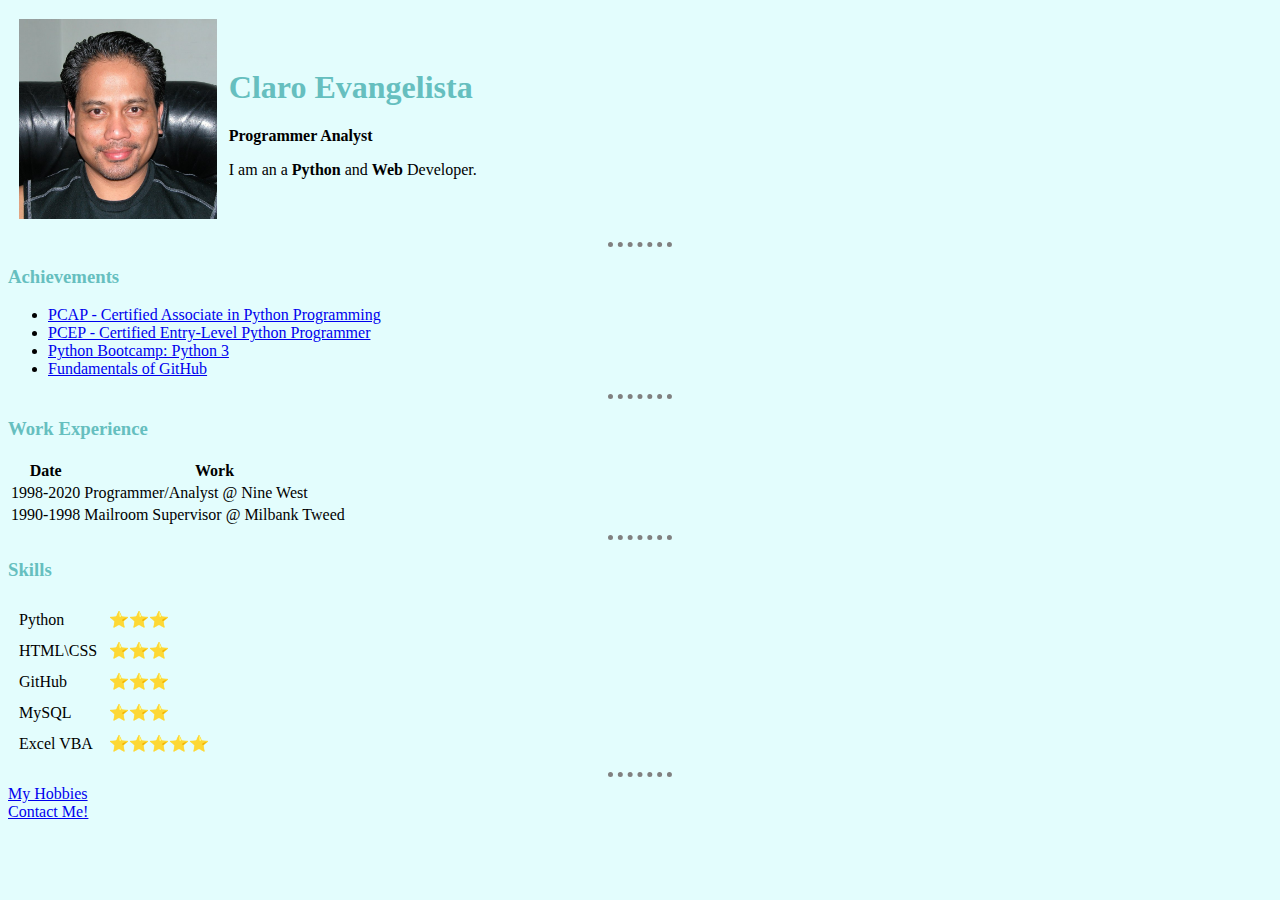
<file: index.html>
<!DOCTYPE html>
<html lang="en" dir="ltr">

<head>
  <meta charset="utf-8">
  <title>💚Claro's Personal Site</title>
  <link rel="stylesheet" href="css/styles.css">
</head>

<body>
  <table cellspacing="10">
    <tr>
      <td><img src="Me1.jpg" alt="That's me!" height=200></td>
      <td>
        <h1>Claro Evangelista</h1>
        <p><strong>Programmer Analyst</strong></p>
        <p>I am an a <strong>Python</strong> and <strong>Web</strong> Developer.</p>
      </td>
    </tr>
  </table>
  <hr>
  <h3>Achievements</h3>
  <ul>
    <li><a href="https://verify.openedg.org/?id=JyRA.3Ixh.hO4g" target="_blank">PCAP - Certified Associate in Python Programming</a></li>
    <li><a href="https://verify.openedg.org/?id=nax6.shWX.dT2v" target="_blank">PCEP - Certified Entry-Level Python Programmer</a></li>
    <li><a href="https://www.udemy.com/certificate/UC-493654e0-3daf-420d-b7ee-89a83393812b/" target="_blank">Python Bootcamp: Python 3</a></li>
    <li><a href="https://www.udemy.com/certificate/UC-e23490f0-1f06-4659-8967-e0d36787d84b/" target="_blank">Fundamentals of GitHub</a></li>
  </ul>
  <hr>
  <h3>Work Experience</h3>
  <table>
    <thead>
      <tr>
        <th>Date</th>
        <th>Work</th>
      </tr>
    </thead>
    <tbody>
      <tr>
        <td>1998-2020</td>
        <td>Programmer/Analyst @ Nine West</td>
      </tr>
      <tr>
        <td>1990-1998</td>
        <td>Mailroom Supervisor @ Milbank Tweed</td>
      </tr>
    </tbody>
  </table>
  <hr>
  <h3>Skills</h3>
  <table cellspacing="10">
    <tr>
      <td>Python</td>
      <td>⭐⭐⭐</td>
    </tr>
    <tr>
      <td>HTML\CSS</td>
      <td>⭐⭐⭐</td>
    </tr>
    <tr>
      <td>GitHub</td>
      <td>⭐⭐⭐</td>
    </tr>
    <tr>
      <td>MySQL</td>
      <td>⭐⭐⭐</td>
    </tr>
    <tr>
      <td>Excel VBA</td>
      <td>⭐⭐⭐⭐⭐</td>
    </tr>
  </table>
  <hr>
  <a href="hobbies.html">My Hobbies</a>
  <br>
  <a href="contactMe.html">Contact Me!</a>
</body>

</html>
</file>
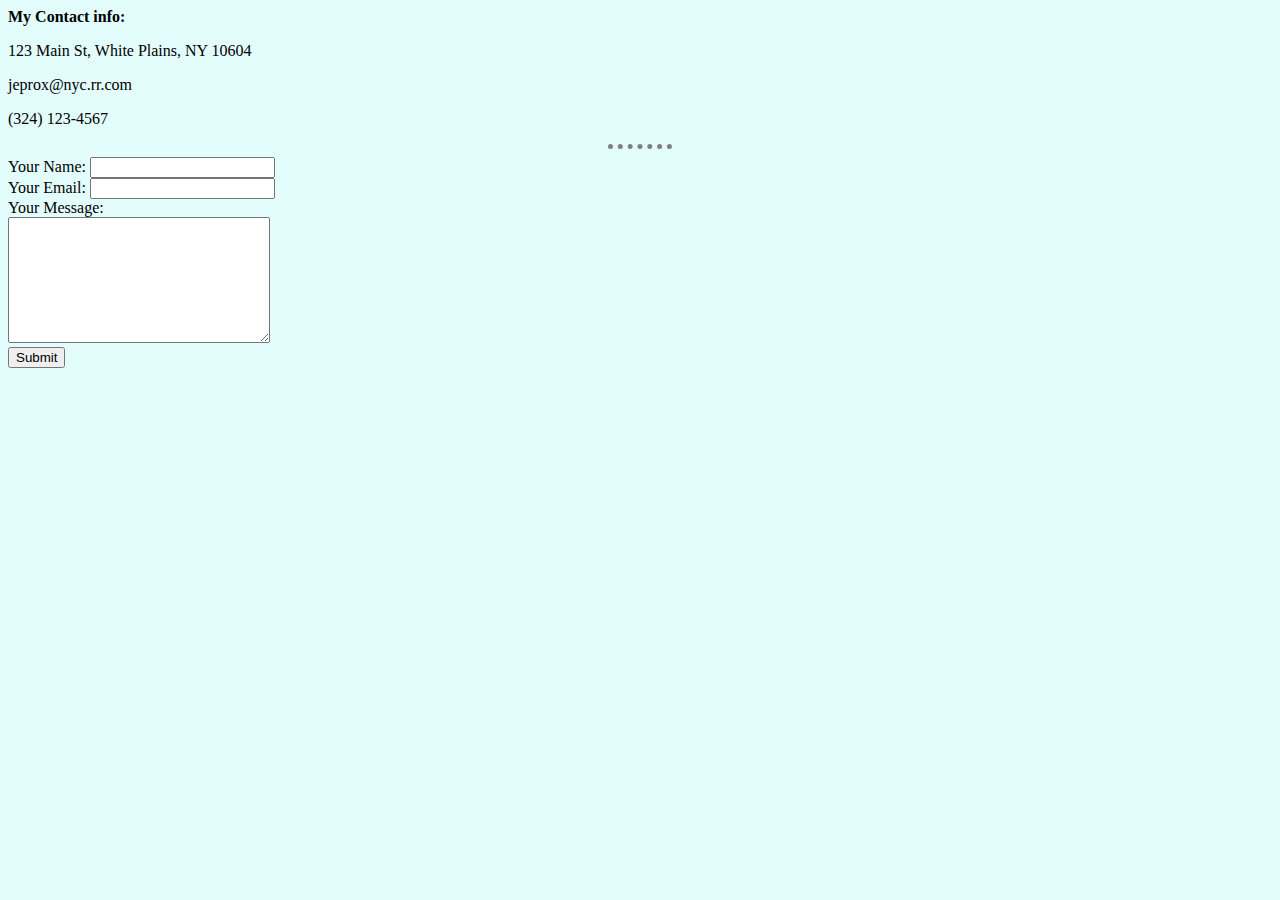
<file: contactMe.html>
<!DOCTYPE html>
<html lang="en" dir="ltr">

<head>
  <meta charset="utf-8">
  <title>My Contact info</title>
  <link rel="stylesheet" href="css/styles.css">
</head>

<body>
  <strong>My Contact info: </strong>
  <br>
  <p>123 Main St, White Plains, NY 10604</p>
  <p>jeprox@nyc.rr.com</p>
  <p>(324) 123-4567</p>
  <hr>
  <form action="mailto:jeprox@nyc.rr.com" method="post" enctype="text/plain">
    <label>Your Name:</label>
    <input type="text" name="yourName" value=""><br>
    <label>Your Email:</label>
    <input type="email" name="yourEmail" value=""><br>
    <label>Your Message:</label><br>
    <textarea name="yourMessage" rows="8" cols="30"></textarea><br>
    <input type="submit" name="">
  </form>
</body>

</html>


<!--

<label>Do you want to sign up the the email list?</label>
<input type="checkbox" name="" value="">

<br>
<input type="color" name="" value="">
<input type="file"><br>
<input type="date"><br>
<input type="radio"><br>
<input type="range">

-->
</file>
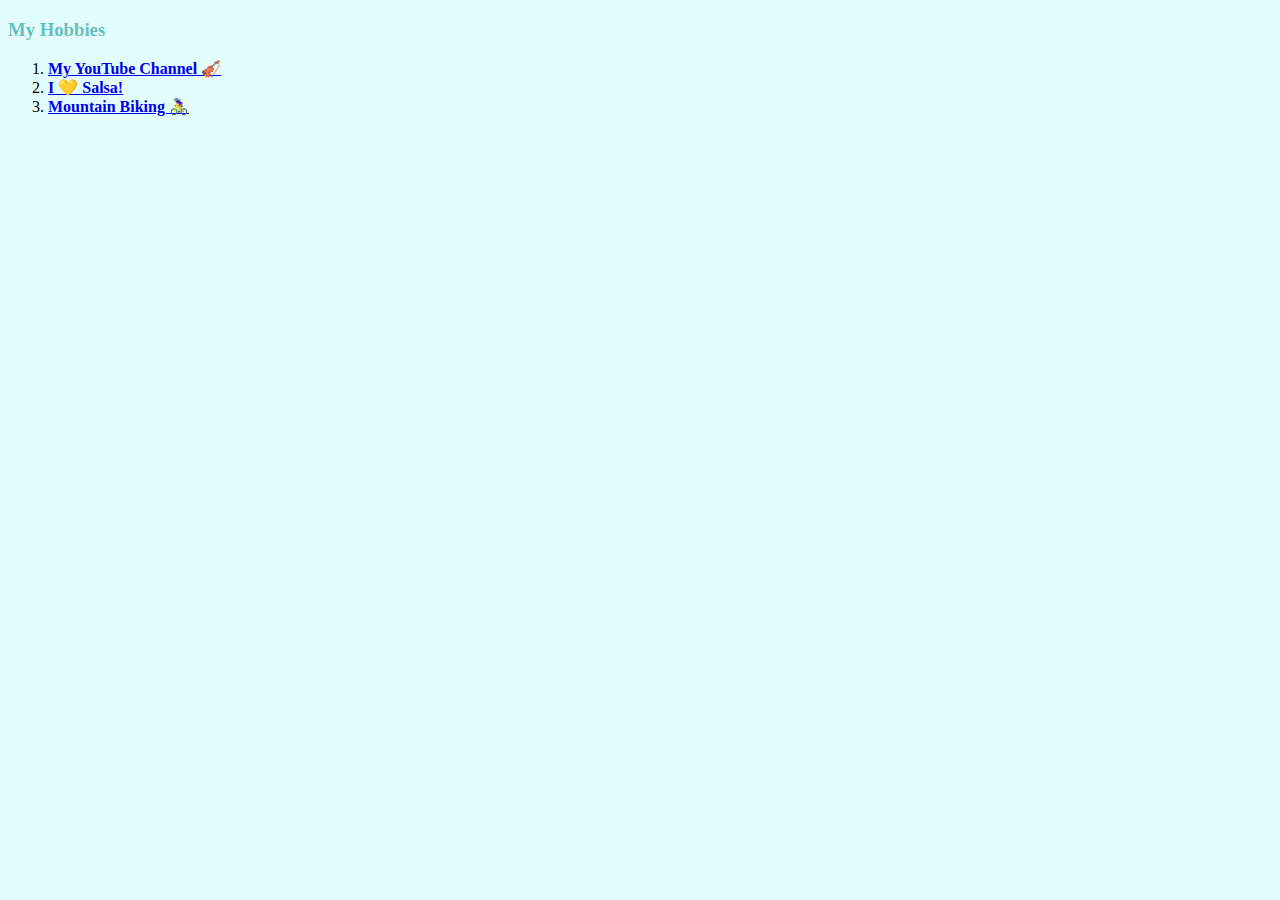
<file: hobbies.html>
<!DOCTYPE html>
<html lang="en" dir="ltr">

<head>
  <meta charset="utf-8">
  <title>My Hobbies</title>
  <link rel="stylesheet" href="css/styles.css">
</head>

<body>
  <h3>My Hobbies</h3>
  <ol>
    <li><strong><a href="https://www.youtube.com/channel/UCam7VSgogiuBJlTG7A7iwsw" target="_blank">My YouTube Channel 🎻</a></strong></li>
    <li><strong><a href="https://www.youtube.com/watch?v=uPfMK6eF8pc" target="_blank">I 💛 Salsa!</a></strong></li>
    <li><strong><a href="https://www.youtube.com/watch?v=bbytUO6lhN8" target="_blank">Mountain Biking 🚴‍♀️</a></strong></li>
  </ol>
</body>

</html>
</file>
<file: css/styles.css>
body {
      background-color: #e3fdfd;
    }

    h1 {
      color: #66BFBF;
    }

    h3 {
      color: #66BFBF;
    }

    hr {
      border-color: grey;
      border-style: none;
      border-top-style: dotted;
      border-width: 5px;
      width: 5%;
    }
</file>
